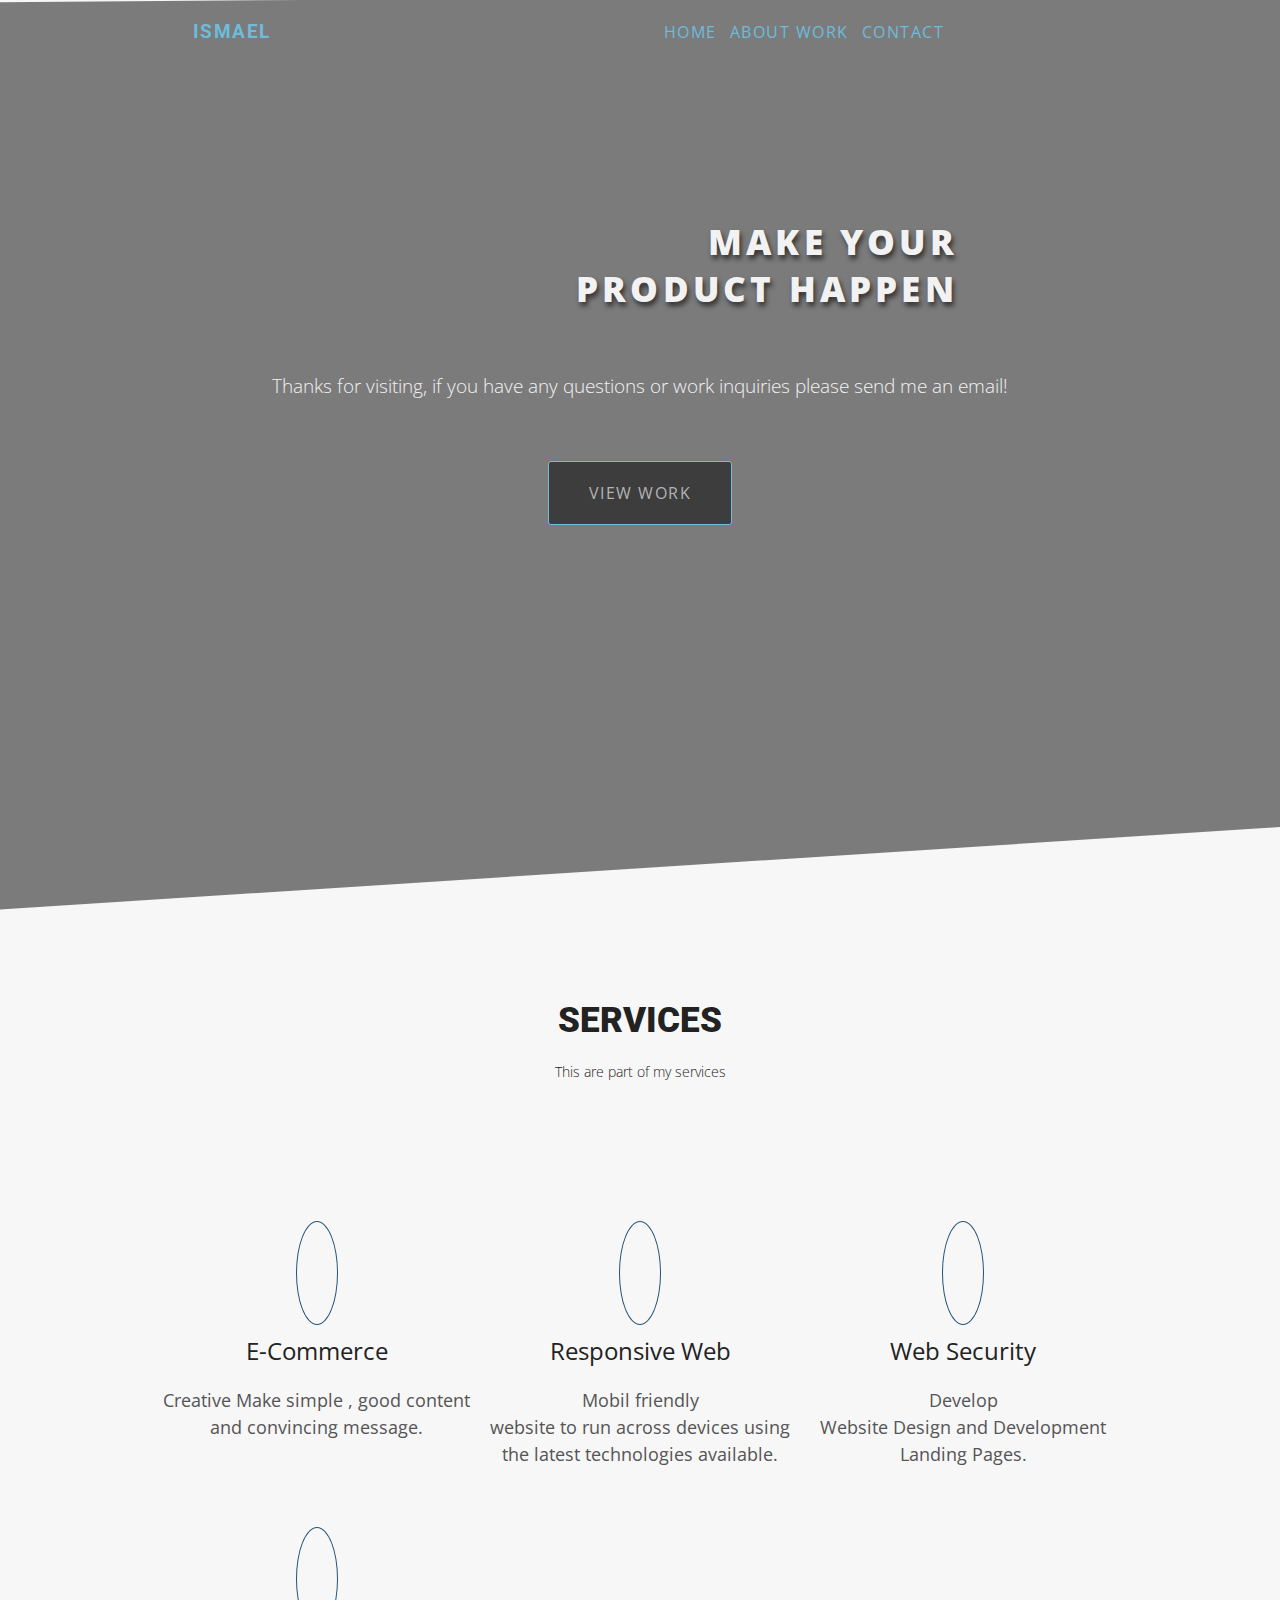
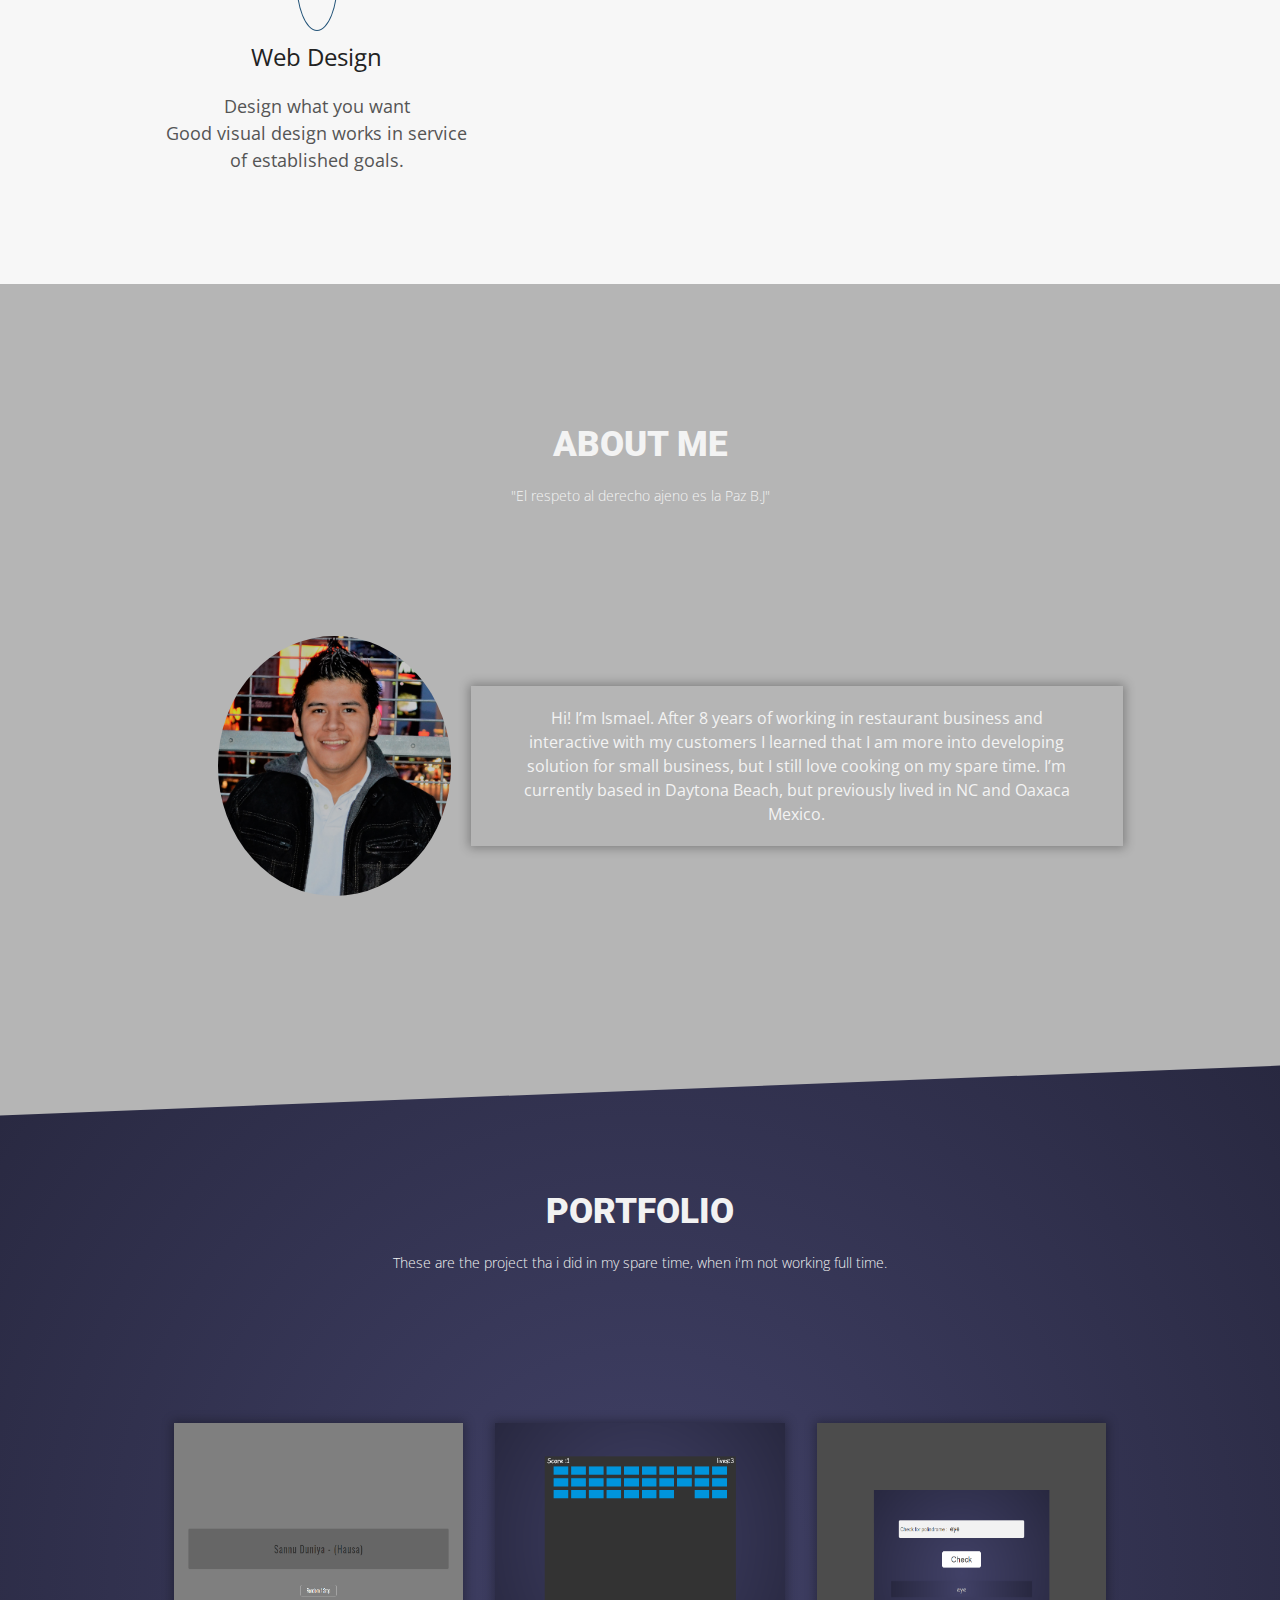
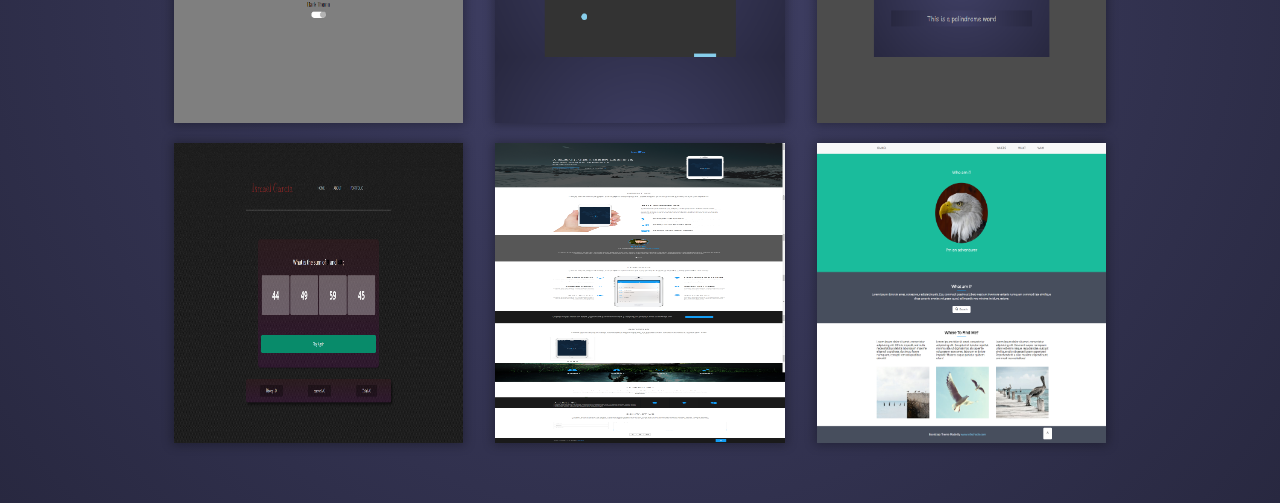
<file: git-hub-portfolioweb/index.html>
<!DOCTYPE html>
<html>

<head>
	<title>GC Portfolio</title>
	<!-- meta view port  -->
	<meta name="viewport" content="width=device-width, initial-scale=1">
	<!-- Google fonts -->
	<link rel="stylesheet" href="https://file.myfontastic.com/7XTy8StSvnYR6PcTZq3L6R/icons.css" rel="stylesheet">
	<link href="https://fonts.googleapis.com/css?family=Open+Sans|Roboto" rel="stylesheet">
	<!-- Fantastic icons -->
		<link rel="stylesheet" href="https://file.myfontastic.com/7XTy8StSvnYR6PcTZq3L6R/icons.css">
	<!--<link href="https://file.myfontastic.com/NaUiw9JE5HrsfYHfBLMUrV/icons.css" rel="stylesheet">-->
	<!-- main css file  -->
	<link rel="stylesheet" type="text/css" href="leamsigc.github.io/css/main.css" />
</head>

<body>
	<div class="wrapper">
		<!-- nav star here -->
		<div class="nav-wrapper">
			<nav class="nav">
				<div class="logo">
					<span class="name">Ismael</span>
					<!-- toggle menu mobil  -->
					<a href="#" id="toggle_js" class="toggle"><i class="icon-chevron-circle-down"></i>MENU</a>
					<!-- end toggle menu -->
				</div>
				<ul class="nav_ul" id="menu_ul">
					<li> <a href="home" class="nav__link">Home</a>
					</li>
					<li> <a href="about" class="nav__link">About</a>
					</li>
					<li> <a href="work" class="nav__link">Work</a>
					</li>
					<li> <a href="contact" class="nav__link">Contact</a>
					</li>
					<!-- social icons -->
					<li class="social"><a href="#"><i class="icon-twitter"></i></a>
					</li>
					<li class="social"><a href="#"><i class="icon-facebook"></i></a>
					</li>
					<li class="social"><a href="#"><i class="icon-github-square"></i></a>
					</li>
					<li class="social"><a href="#"><i class="icon-twitch"></i></a>
					</li>
				</ul>
			</nav>
		</div>
		<!-- Header  star here-->
		<header id="home">
			<section class="hero">
				<h1 class="main_title">MAKE YOUR <br /> PRODUCT HAPPEN</h1>
				<p>Thanks for visiting, if you have any questions or work inquiries please send me an email! </p>
				<a href="#portfolio" class="main_btn">VIEW WORK</a>
			</section>

		</header>
		<!-- About section star here -->
		<section class="service">
			<div class="sub_title">
				<h2>Services</h2>
				<p>This are part of my services </p>
			</div>
			<div class="service_item">
				<div class="item_service">
					<span class="icon-ios-cart-outline"></span>
					<h4>E-Commerce</h4>
					<p>Creative
Make simple , good content and convincing message.
					</p>
				</div>
					<div class="item_service">
					<span class="icon-iphone-streamline"></span>
					<h4>Responsive Web</h4>
					<p>Mobil friendly <br>
website to run across devices using the latest technologies available.
					</p>
				</div>
					<div class="item_service">
					<span class="icon-lock-locker-streamline"></span>
					<h4>Web Security</h4>
					<p>Develop <br>
Website Design and Development Landing Pages.
					</p>
				</div>
				<div class="item_service">
					<span class="icon-pen-streamline-3"></span>
					<h4>Web Design</h4>
					<p>Design what you want <br>
Good visual design works in service of established goals.
					</p>
				</div>
			</div>
		</section>
		<section id="about">
		    <div class="sub_title">
				<h2>About Me</h2>
				<p>"El respeto al derecho ajeno es la Paz B.J"</p>
			</div>
			<div class="about">
				<!-- img profile  -->
				<img src="leamsigc.github.io/img/foto-perfil.JPG" class="img_perfil" />
				<div class="text">
					<p>
						Hi! I’m Ismael. After 8 years of working in restaurant business and interactive with my customers I learned that I am more
						into developing solution for small business, but I still love cooking on my spare time. I’m currently based in Daytona
						Beach, but previously lived in NC and Oaxaca Mexico.
					</p>
				</div>

			</div>
		</section>
		<!-- About section end here  -->
		<!-- Portfolio section star here  -->
		<section id="portfolio">
		    <div class="sub_title">
				<h2>Portfolio </h2>
				<p>These are the project tha i did in my spare time, when i'm not working full time.</p>
			</div>
			<div class="portfolio">
				<!-- show case item 1  -->
				<div class="portfolio_item text">
					<figure>
						<img src="leamsigc.github.io/img/100Hello.png" />
					</figure>
				</div>
				<!-- show case item 1 end  -->
				<!-- show case item 2  -->
				<div class="portfolio_item text">
					<figure>
						<img src="leamsigc.github.io/img/CanvasGame.png" />
					</figure>
				</div>
				<!-- show case item 2 end  -->
				<!-- show case item 3  -->
				<div class="portfolio_item text">
					<figure>
						<img src="leamsigc.github.io/img/Palindrome.png" />
					</figure>
				</div>
				<!-- show case item 3 end  -->
				<!-- show case item 4 -->
				<div class="portfolio_item text">
					<figure>
						<img src="leamsigc.github.io/img/SumGame.png" />
					</figure>
				</div>
				<!-- show case item 4 end  -->
				<!-- show case item 5 -->
				<div class="portfolio_item text">
					<figure>
						<img src="leamsigc.github.io/img/loso.png" />
					</figure>
					</div>
				<!-- show case item 5 end  -->
				<!-- show case item 5 -->
				<div class="portfolio_item text">
					<figure>
						<img src="leamsigc.github.io/img/Day-%20two.png" />
					</figure>
					</div>
				<!-- show case item 5 end  -->
			</div>
		</section>
		<!-- Portfolio end here  -->
	</div>
	<!-- main javascript file  -->
	<script src="leamsigc.github.io/js/main.js" charset="utf-8"></script>
</body>

</html>
</file>
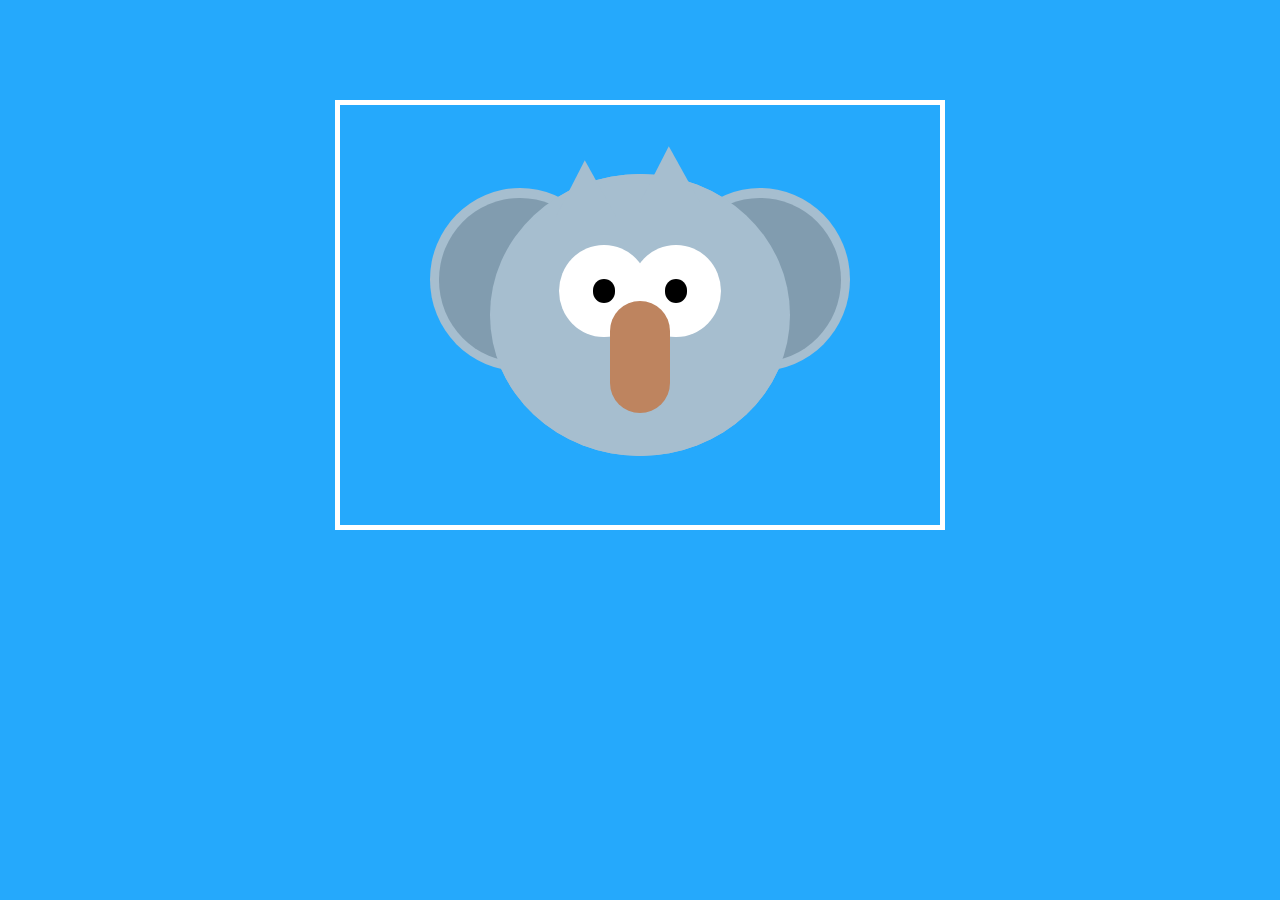
<file: css-img/img-css-1/index.html>
<!DOCTYPE html>
<html lang="en">
<head>
    <meta charset="UTF-8">
    <meta name="viewport" content="width=device-width, user-scalable=no, initial-scale=1.0, maximum-scale=1.0, minimum-scale=1.0">
    <link rel="stylesheet" href="css/style.css">
    <title>Img_css_1</title>
</head>
<body>
    <div class="box">
<!--       circular head -->
       <div class="head">
<!--       head copy-->
           <div class="head-copy"></div>
<!--          left ear-->
           <div class="ear left">
               <div class="ear-in"></div>
           </div>
<!--           right ear-->
           <div class="ear right">
               <div class="ear-in"></div>
           </div>
<!--           eye-->
      <div class="eye eye-left">
          <div class="eye-in"></div>
      </div>
      <div class="eye eye-right">
          <div class="eye-in"></div>
      </div>
       <div class="nose"></div>
       <div class="hear hear-left"></div>
       <div class="hear hear-right"></div>
       </div>

    </div>
</body>
</html>
</file>
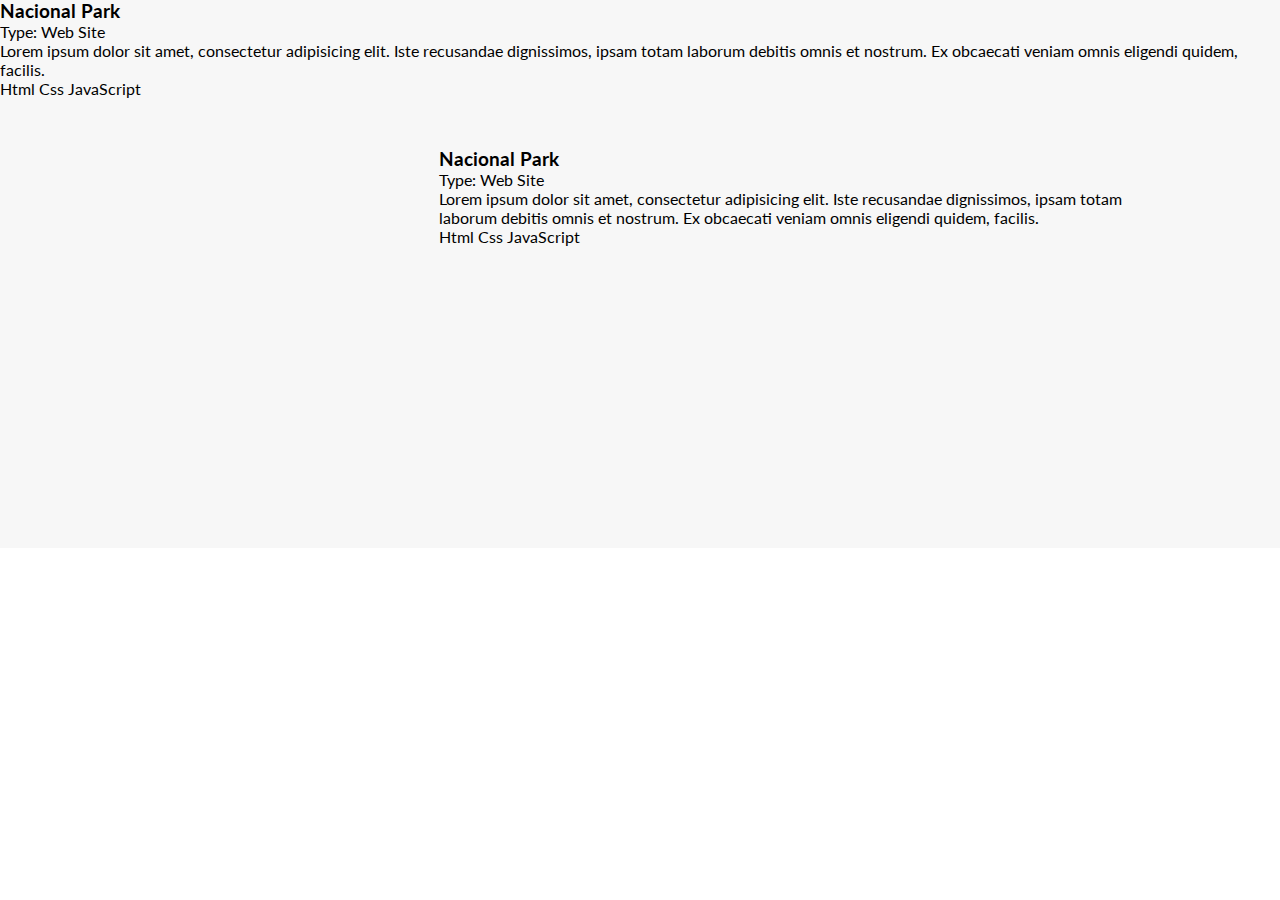
<file: css-img/portfolio-part/index.html>
<!DOCTYPE html>
<html lang="en">
<head>
    <meta charset="UTF-8">
    <title>Show case part </title>
    <link rel="stylesheet" href="main.css">
    <meta name="viewport" content="width=device-width, user-scalable=no, initial-scale=1.0, maximum-scale=1.0, minimum-scale=1.0">
    <link href="https://fonts.googleapis.com/css?family=Lato:300,400,900" rel="stylesheet">
</head>
<body>
    <section id="portfolio">
        <div class="portfolio">
            <div class="show_item">
                <h3>Nacional Park</h3>
                <p> Type: Web Site</p>
                <div class="description">
                    <p>Lorem ipsum dolor sit amet, consectetur adipisicing elit. Iste recusandae dignissimos, ipsam totam laborum debitis omnis et nostrum. Ex obcaecati veniam omnis eligendi quidem, facilis.</p>
                </div>
                <div class="tech">
                    <span>Html</span>
                    <span>Css</span>
                    <span>JavaScript</span>
                </div>
            </div>
        </div>
        <div class="container">
            <div class="item">
                <div class="img">
                    
                </div>
                <div class="description">
                     <h3>Nacional Park</h3>
                <p> Type: Web Site</p>
                <div class="description">
                    <p>Lorem ipsum dolor sit amet, consectetur adipisicing elit. Iste recusandae dignissimos, ipsam totam laborum debitis omnis et nostrum. Ex obcaecati veniam omnis eligendi quidem, facilis.</p>
                </div>
                <div class="tech">
                    <span>Html</span>
                    <span>Css</span>
                    <span>JavaScript</span>
                </div>
                </div>
            </div>
        </div>
    </section>
</body>
</html>
</file>
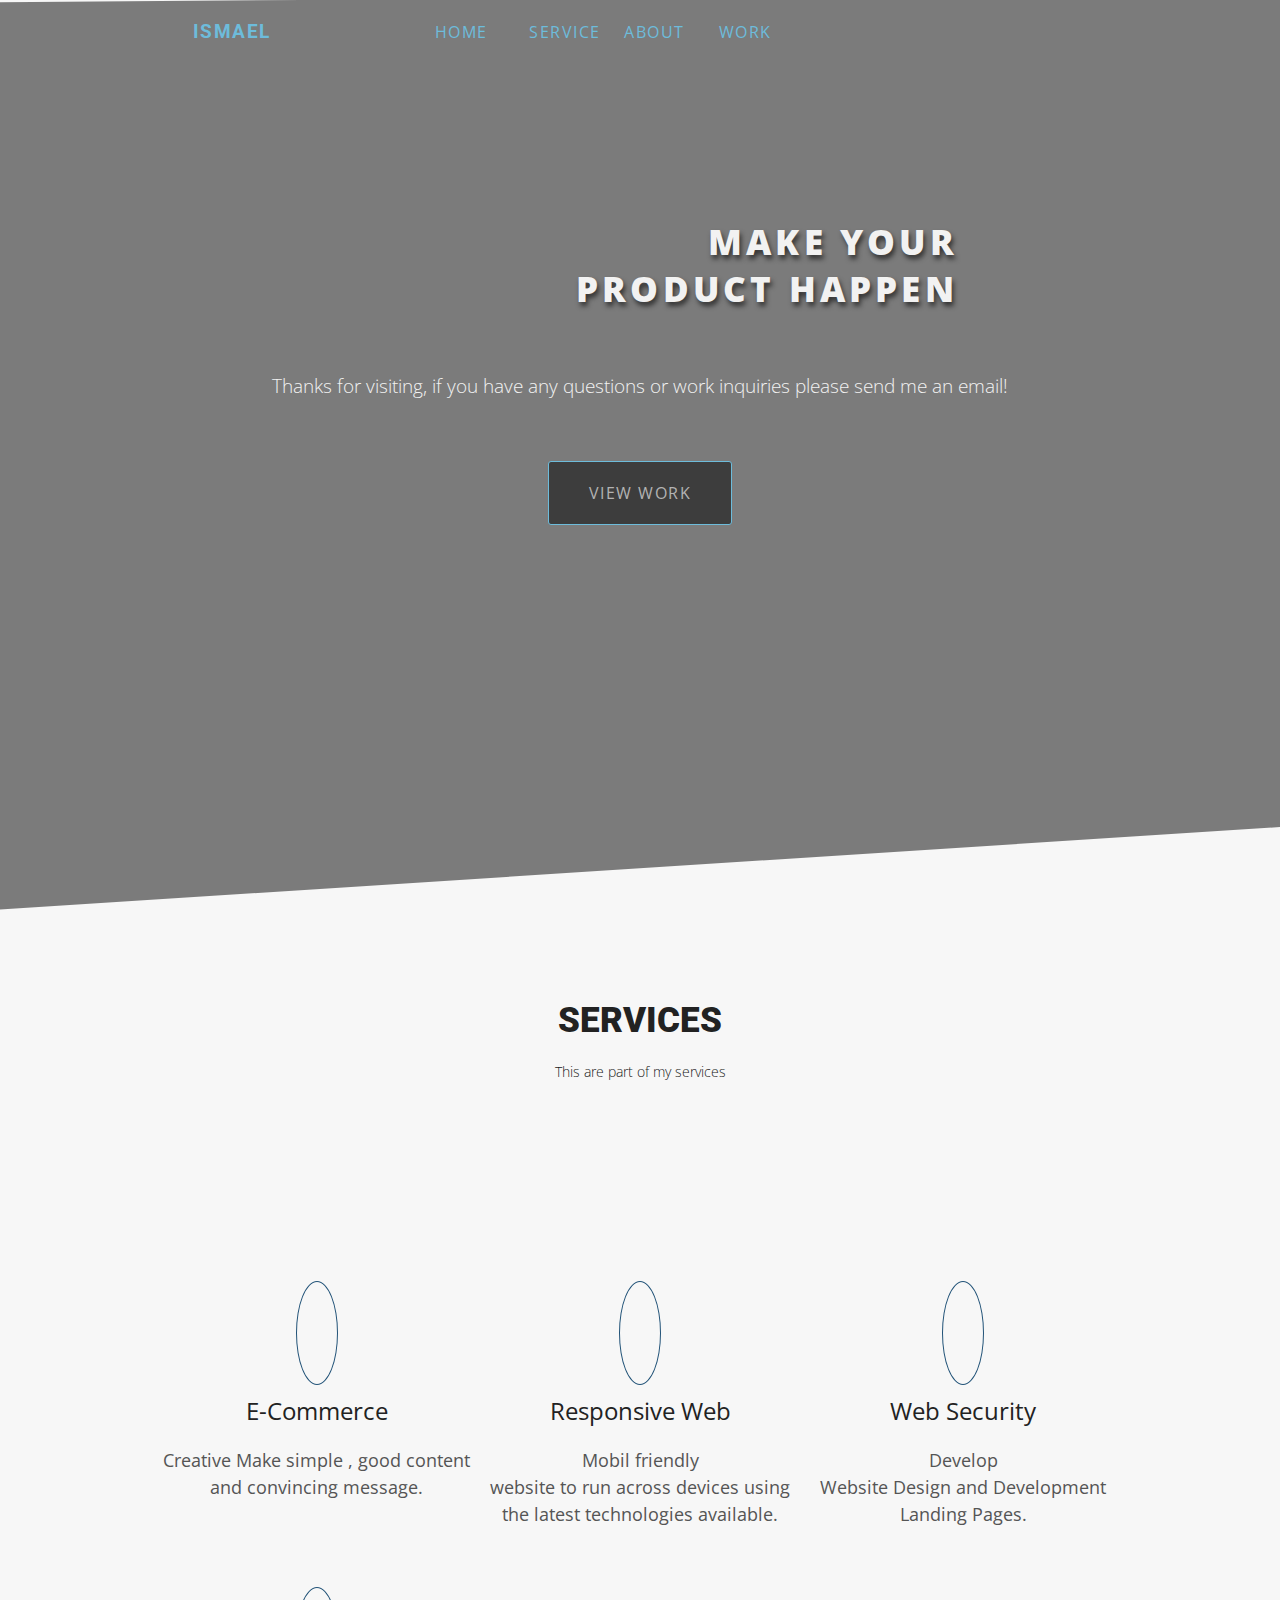
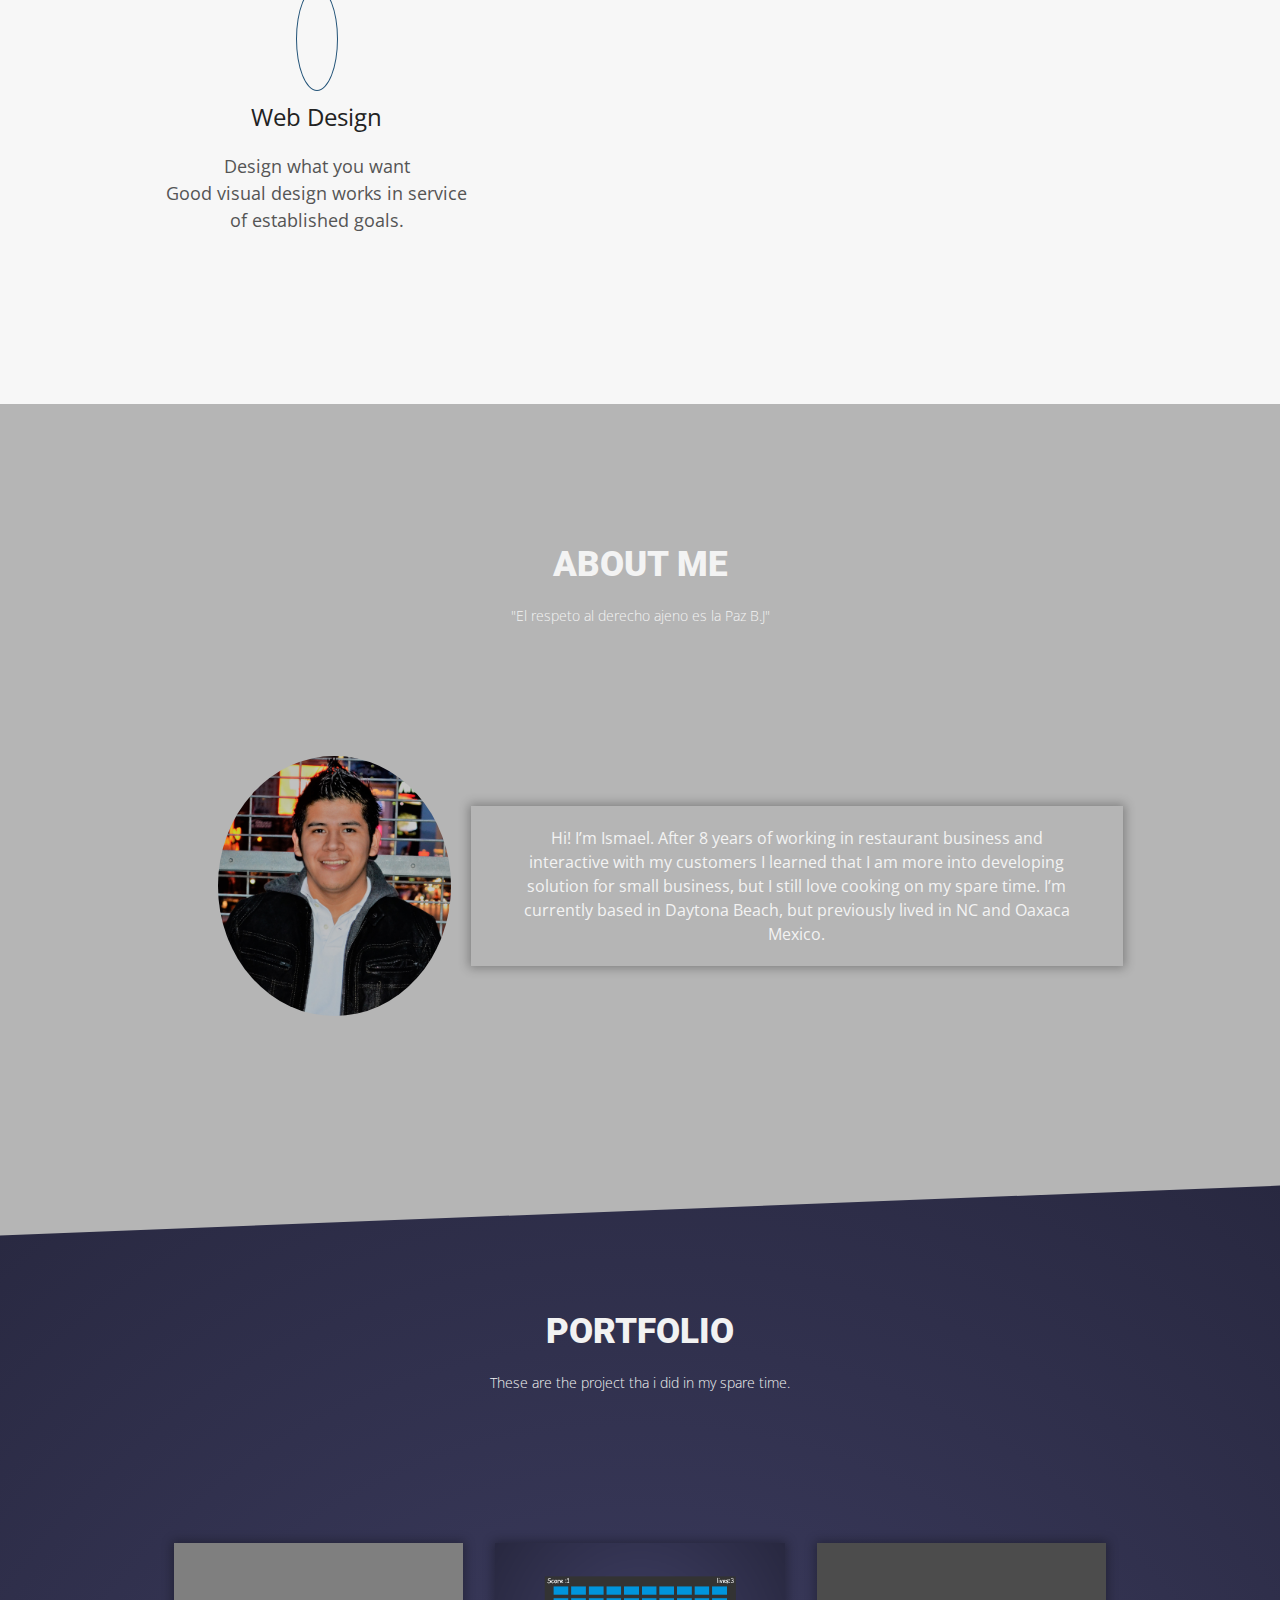
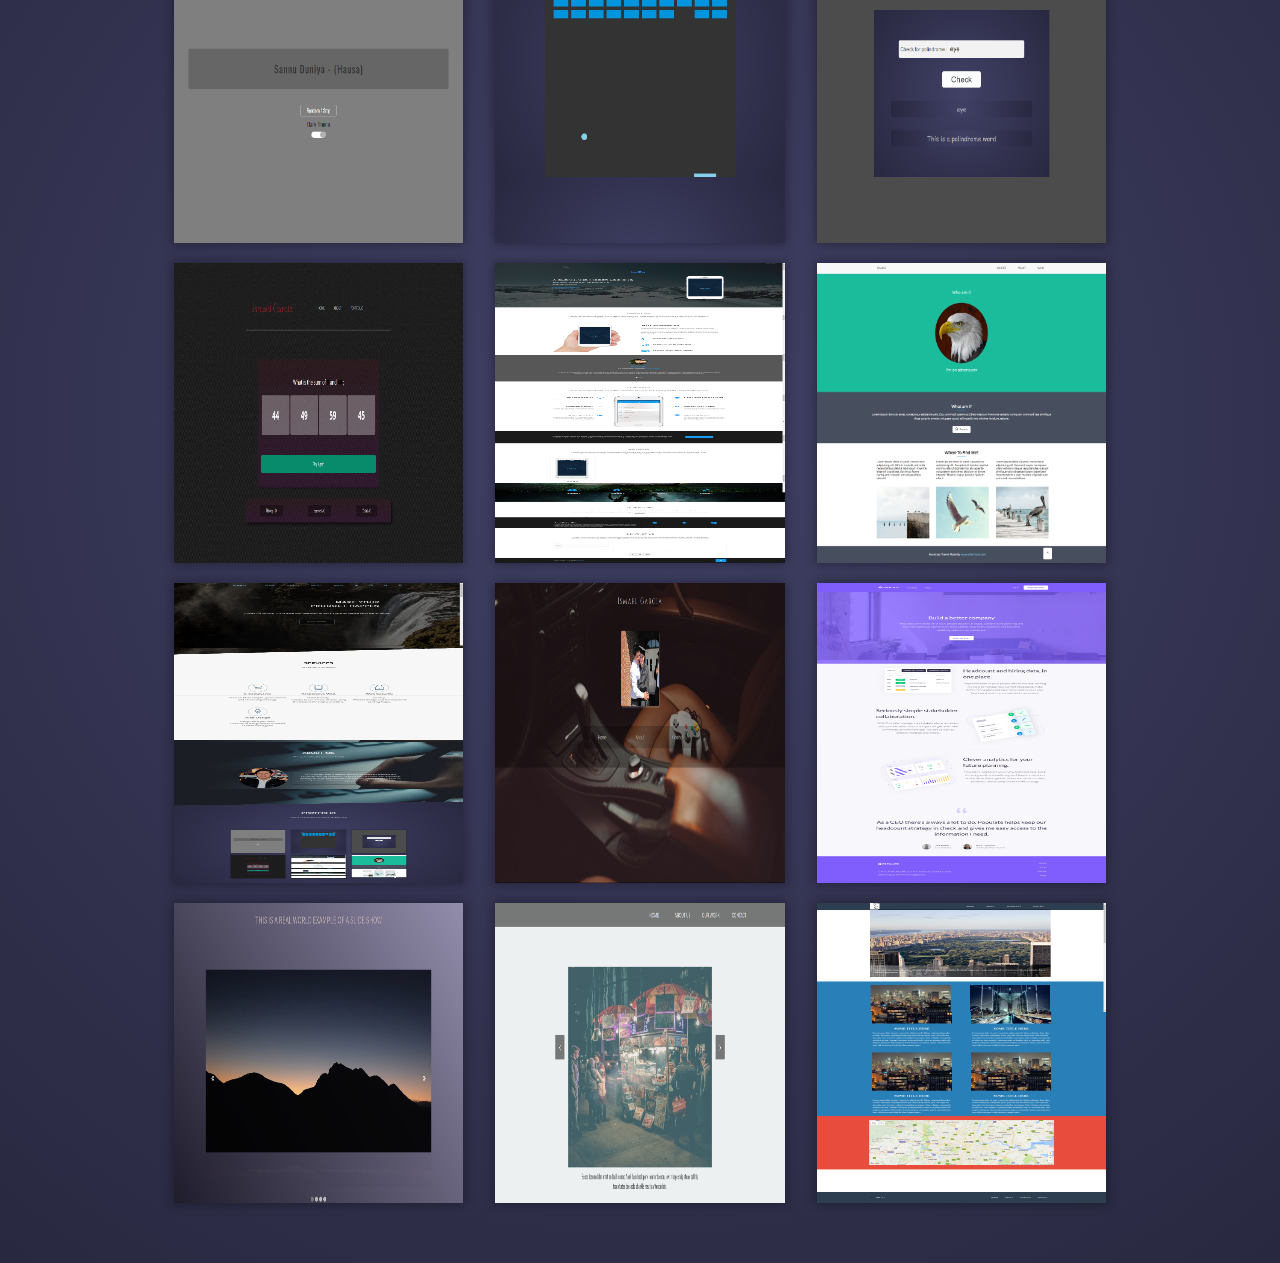
<file: git-hub-portfolioweb/leamsigc.github.io/index.html>
<!DOCTYPE html>
<html>

<head>
	<meta http-equiv="Content-Type" content="text/html; charset=utf-8" />
	<title>GC Portfolio</title>
	<!-- meta view port  -->
	<meta name="viewport" content="width=device-width, initial-scale=1">
	<!-- Google fonts -->
	<link rel="stylesheet" href="https://file.myfontastic.com/7XTy8StSvnYR6PcTZq3L6R/icons.css" rel="stylesheet">
	<link href="https://fonts.googleapis.com/css?family=Open+Sans|Roboto" rel="stylesheet">
	<!-- Fantastic icons -->
	<link rel="stylesheet" href="https://file.myfontastic.com/7XTy8StSvnYR6PcTZq3L6R/icons.css">
	<!--<link href="https://file.myfontastic.com/NaUiw9JE5HrsfYHfBLMUrV/icons.css" rel="stylesheet">-->
	<!-- main css file  -->
	<link rel="stylesheet" type="text/css" href="css/main.css" />
	<!--favicon-->
	<link rel="apple-touch-icon" sizes="180x180" href="favicon/apple-touch-icon.png">
	<link rel="icon" type="image/png" sizes="32x32" href="favicon/favicon-32x32.png">
	<link rel="icon" type="image/png" sizes="16x16" href="favicon/favicon-16x16.png">
	<link rel="manifest" href="favicon/manifest.json">
	<link rel="mask-icon" href="favicon/safari-pinned-tab.svg" color="#5bbad5">
	<meta name="theme-color" content="#ffffff">
	<!-- Basic SEO-->
	<meta name="description" content="Ismael Garcia , Portfolio web , Here are some of my personal projects.éste es mi página personal , en dónde están todo mis proyectós persónales."
	/>
	<meta name="keyword" content="ismael,garcia, san juan quiahije ,juquila ,web developer ,chatino,quiahije,ismael canseco ,oaxaca quiahije,indijena">
	<meta name="twitter:card" content="summary" />
	<meta name="twitter:site" content="@leamsigccdh" />
	<meta name="twitter:title" content="Ismael || Portfolio web " />
	<meta name="twitter:description" content="Ismael Garcia , Portfolio web , Here are some of my personal projects.Esta es mi pagina personal , en donde estan todos mis projectos personales."
	/>
	<meta name="twitter:creator" content="@leamsigccdh" />
	<meta name="twitter:image" content="https://scontent.ftpa1-2.fna.fbcdn.net/v/t1.0-9/13226687_10153506169836109_8688577730471658699_n.jpg?oh=0a3343698b6e71744e5494873d92ce3e&oe=5A02A801"
	/>
	<meta property="og:title" content="Ismael||Portfolio Web" />
	<meta property="og:type" content="article" />
	<meta property="og:url" content="https://leamsigc.github.io/" />
	<meta property="og:image" content="https://scontent.ftpa1-2.fna.fbcdn.net/v/t1.0-9/13226687_10153506169836109_8688577730471658699_n.jpg?oh=0a3343698b6e71744e5494873d92ce3e&oe=5A02A801"
	/>
	<meta property="og:description" content="Ismael Garcia , Portfolio web , Here are some of my personal projects.Esta es mi pagina personal , en donde estan todos mis proyectos personales."
	/>
	<meta property="og:site_name" content="Ismael || Portfolio Web" />
</head>

<body>
	<div class="wrapper">
		<!-- nav star here -->
		<div class="nav-wrapper">
			<nav class="nav">
				<div class="logo">
					<span class="name">Ismael</span>
					<!-- toggle menu mobil  -->
					<a href="#" id="toggle_js" class="toggle"><i class="icon-chevron-circle-down"></i>MENU</a>
					<!-- end toggle menu -->
				</div>
				<ul class="nav_ul" id="menu_ul">
					<li> <a href="#home" class="nav__link">Home</a>
					</li>
					<li> <a href="#service" class="nav__link">service</a>
					</li>
					<li> <a href="#about" class="nav__link">about</a>
					</li>
					<li> <a href="#portfolio" class="nav__link">work</a>
					</li>
					<!-- social icons -->
					<li class="social"><a class="nav__link" href="https://twitter.com/leamsigccdh" target="_blank"><i class="icon-twitter"></i></a>
					</li>
					<li class="social"><a class="nav__link" href="https://www.facebook.com/ismael.g.canseco" target="_blank"><i class="icon-facebook"></i></a>
					</li>
					<li class="social"><a class="nav__link" href="https://github.com/leamsigc" target="_blank"><i class="icon-github-square"></i></a>
					</li>
					<li class="social"><a class="nav__link" href="#" target="_blank"><i class="icon-twitch"></i></a>
					</li>
				</ul>
			</nav>
		</div>
		<!-- Header  star here-->
		<header id="home">
			<section class="hero">
				<h1 class="main_title">MAKE YOUR<br /> PRODUCT HAPPEN</h1>
				<p>Thanks for visiting, if you have any questions or work inquiries please send me an email! </p>
				<a href="#portfolio" class="main_btn">VIEW WORK</a>
			</section>

		</header>
		<!-- About section star here -->
		<div id="service">
			<section class="service">
				<div class="sub_title">
					<h2>Services</h2>
					<p>This are part of my services </p>
				</div>
				<div class="service_item">
					<div class="service_item">
						<div class="item_service">
							<span class="icon-ios-cart-outline"></span>
							<h4>E-Commerce</h4>
							<p>Creative Make simple , good content and convincing message.
							</p>
						</div>
						<div class="item_service">
							<span class="icon-iphone-streamline"></span>
							<h4>Responsive Web</h4>
							<p>Mobil friendly <br> website to run across devices using the latest technologies available.
							</p>
						</div>
						<div class="item_service">
							<span class="icon-lock-locker-streamline"></span>
							<h4>Web Security</h4>
							<p>Develop <br> Website Design and Development Landing Pages.
							</p>
						</div>
						<div class="item_service">
							<span class="icon-pen-streamline-3"></span>
							<h4>Web Design</h4>
							<p>Design what you want <br> Good visual design works in service of established goals.
							</p>
						</div>
					</div>
				</div>
			</section>
		</div>
		<section id="about">
				<div class="sub_title">
					<h2>About Me</h2>
					<p>"El respeto al derecho ajeno es la Paz B.J"</p>
				</div>
				<div class="about">
					<!-- img profile  -->
					<img src="img/foto-perfil.JPG" class="img_perfil" />
					<div class="text">
						<p>
							Hi! I’m Ismael. After 8 years of working in restaurant business and interactive with my customers I learned that I am more
							into developing solution for small business, but I still love cooking on my spare time. I’m currently based in Daytona
							Beach, but previously lived in NC and Oaxaca Mexico.
						</p>
					</div>

				</div>
		</section>
			<!-- About section end here  -->
			<!-- Portfolio section star here  -->
		<section id="portfolio">
				<div class="sub_title">
					<h2>Portfolio </h2>
					<p>These are the project tha i did in my spare time.</p>
				</div>
				<div class="portfolio">
					<!-- show case item 1  -->
					<div class="portfolio_item text">
						<figure>
						    <a href="">
						        <img src="img/100Hello.png" />
						    </a>
						</figure>
					</div>
					<!-- show case item 1 end  -->
					<!-- show case item 2  -->
					<div class="portfolio_item text">
						<figure>
				        <a href="https://codepen.io/Leamsigc/pen/MoVOva" target="_blank">
						    <img src="img/CanvasGame.png" />
						</a>
						</figure>
					</div>
					<!-- show case item 2 end  -->
					<!-- show case item 3  -->
					<div class="portfolio_item text">
						<figure>
							<a href="https://codepen.io/Leamsigc/pen/WOXqMo" target="_blank">
								<img src="img/Palindrome.png" />
							</a>
						</figure>
					</div>
					<!-- show case item 3 end  -->
					<!-- show case item 4 -->
					<div class="portfolio_item text">
						<figure>
							<a href="https://codepen.io/Leamsigc/pen/mwwKRZ" target="_blank">
								<img src="img/SumGame.png" />
							</a>
						</figure>
					</div>
					<!-- show case item 4 end  -->
					<!-- show case item 5 -->
					<div class="portfolio_item text">
						<figure>
							<a href="">
								<img src="img/loso.png" />
							</a>
						</figure>
					</div>
					<!-- show case item 5 end  -->
					<!-- show case item 5 -->
					<div class="portfolio_item text">
						<figure>
							<a href="https://codepen.io/Leamsigc/pen/yMqqxN" target="_blank">
								<img src="img/Day-%20two.png" />
							</a>
						</figure>
					</div>
					<!-- show case item 5 end  -->
					<!-- show case item 6 -->
					<div class="portfolio_item text">
						<figure>
							<a href="https://leamsigc.github.io/" target="_blank">
								<img src="img/portfolio.png" />
							</a>
						</figure>
					</div>
					<!-- show case item  end  -->
					<!-- show case item 6 -->
					<div class="portfolio_item text">
						<figure>
							<a href="https://codepen.io/Leamsigc/pen/NgdvGx" target="_blank">
								<img src="img/modal.png" />
							</a>
						</figure>
					</div>
					<!-- show case item  end  -->
					<!-- show case item 6 -->
					<div class="portfolio_item text">
						<figure>
							<a href="https://github.com/leamsigc/js_tutorial/tree/master/populate" target="_blank">
								<img src="img/populate.png" />
							</a>
						</figure>
					</div>
					<!-- show case item  end  -->
					<!-- show case item 6 -->
					<div class="portfolio_item text">
						<figure>
							<a href="https://codepen.io/Leamsigc/pen/yXaKvM" target="_blank">
								<img src="img/slider-auto.png" />
							</a>
						</figure>
					</div>
					<!-- show case item  end  -->
					<!-- show case item 6 -->
					<div class="portfolio_item text">
						<figure>
							<a href="https://codepen.io/Leamsigc/pen/vmxbKz" target="_blank">
								<img src="img/slider.png" />
							</a>
						</figure>
					</div>
					<!-- show case item  end  -->
					<!-- show case item 6 -->
					<div class="portfolio_item text">
						<figure>
							<a href="https://codepen.io/Leamsigc/pen/yMqqxN" target="_blank">
								<img src="img/Day-%20one.png" />
							</a>
						</figure>
					</div>
					<!-- show case item  end  -->
				</div>
		</section>
			<!-- Portfolio end here  -->
	</div>
	<!-- main javascript file  -->
	<script src="js/main.js" charset="utf-8"></script>
</body>

</html>
</file>
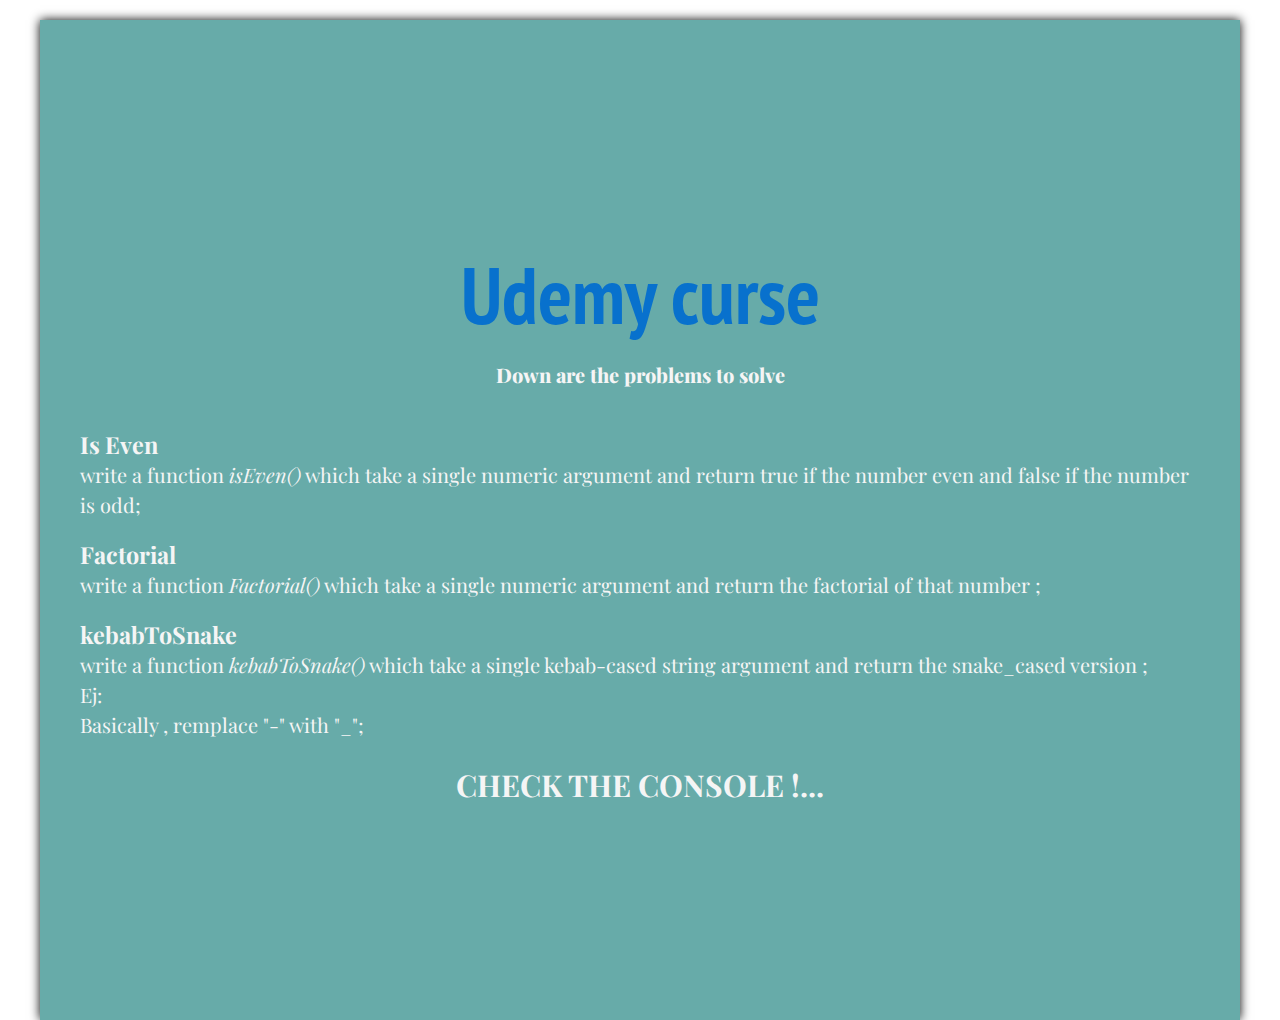
<file: Udemy/colt-steel -Udemy/Function-section/index.html>
<!DOCTYPE html>
<html lang="en">
<head>
    <meta charset="UTF-8">
    <title>Function-solution Udemy</title>
    <link rel="stylesheet" href="main.css">
    <meta name="viewport" content="width=device-width, user-scalable=no, initial-scale=1.0, maximum-scale=1.0, minimum-scale=1.0">
</head>
<body>
   <div class="main-content">
     <h1 class="main-title">Udemy curse</h1>
     <p class="main-ttle-p">Down are the problems to solve</p>
      <ul>
          <li>
              <h3>Is Even</h3>
              <p>write a function <em>isEven()</em> which take a single numeric argument and return true if the number even and false if the number is odd;</p>
          </li>
          <li>
              <h3>Factorial</h3>
              <p>write a function <em>Factorial()</em> which take a single numeric argument and return the factorial of that number ;</p>
          </li>
           <li>
              <h3>kebabToSnake</h3>
              <p>write a function <em>kebabToSnake()</em> which take a single kebab-cased string argument and return the snake_cased version ;</p>
              <p>Ej: <br> 
                  Basically , remplace "-" with "_";
              </p>
          </li>
      </ul>
      <h2>CHECK THE CONSOLE !...</h2>
   </div>
    <script src="main.js"></script>
</body>
</html>
</file>
<file: git-hub-portfolioweb/leamsigc.github.io/css/main.css>
:root {
  --main-color: #6DBCDB;
}

* {
  -webkit-box-sizing: border-box;
  box-sizing: border-box;
  padding: 0;
  margin: 0;
  /*font-family: 'Roboto', sans-serif;*/
  font-family: 'Open Sans', sans-serif;
  -webkit-transition: all 0.5s ease-in-out;
  transition: all 0.5s ease-in-out;
}


/* ========== html body reset========= */

html,
body {
  padding: 0;
  margin: 0;
  /*//background:linear-gradient(160deg,skyblue , silver);*/
}

body {
  background: #f7f7f7;
}


/* ========= Regular css a ========= */

a {
  text-decoration: none;
  color: var(--main-color);
  display: inline-block;
  width: 100%;
  text-align: center;
  letter-spacing: 1.5px;
  ;
  -webkit-transition: all 0.3s ease-in-out;
  ;
  transition: all 0.3s ease-in-out;
}

.nav__link {
  padding: 20px 30px;
  display: inline-block;
  background: rgba(0, 0, 0, 0.5);
}

ul {
  list-style: none;
}

p {
  /*//  font-family: 'Roboto', sans-serif;*/
  line-height: 150%;
  letter-spacing: 150%;
}


/* ==========nav css============  */

nav .nav_ul {
  display: none;
  -ms-flex-wrap: wrap;
  flex-wrap: wrap;
  -webkit-transition: all 0.5s ease-in-out;
  transition: all 0.5s ease-in-out;
  z-index: 100;
}

.nav_ul li {
  text-transform: uppercase;
  -webkit-box-flex: 1;
  -ms-flex: 1 1 50%;
  flex: 1 1 50%;
  z-index: 100;
}

.nav_ul .social {
  -ms-flex-preferred-size: 25%;
  flex-basis: 25%;
}

.nav_ul li:hover {
  background: rgba(109, 188, 219, 0.5);
}

.nav .open {
  display: -webkit-box;
  display: -ms-flexbox;
  display: flex;
  -webkit-animation: open 0.4s ease-in-out;
  animation: open 0.4s ease-in-out;
}

@-webkit-keyframes open {
  0% {
    -webkit-transform: scale(0);
    transform: scale(0);
  }
  80% {
    -webkit-transform: scale(1.5);
    transform: scale(1.5);
  }
  100% {
    -webkit-transform: scale(1);
    transform: scale(1);
  }
}

@keyframes open {
  0% {
    -webkit-transform: scale(0);
    transform: scale(0);
  }
  80% {
    -webkit-transform: scale(1.5);
    transform: scale(1.5);
  }
  100% {
    -webkit-transform: scale(1);
    transform: scale(1);
  }
}


/* logo */

.logo {
  display: -webkit-box;
  display: -ms-flexbox;
  display: flex;
  -webkit-box-pack: justify;
  -ms-flex-pack: justify;
  justify-content: space-between;
  -webkit-box-align: center;
  -ms-flex-align: center;
  align-items: center;
  background: rgba(0, 0, 0, 0.5);
  z-index: 100;
  /*//  background: #D7DADB;*/
  padding: 10px;
}

.toggle {
  padding: 10px 25px;
  -ms-flex-preferred-size: 25%;
  flex-basis: 25%;
  background: none;
  color: #6DBCDB;
  z-index: 100;
}

.toggle i {
  margin-right: 5px;
}

.name {
  letter-spacing: 1.5px;
  font-size: 19px;
  text-transform: uppercase;
  font-family: 'Roboto', sans-serif;
  font-weight: bold;
  padding: 10px 25px;
  color: #6DBCDB;
  z-index: 100;
  cursor: pointer;
}


/* ********** Home section css ********* */

header {
  margin: -80px auto 0;
  background-image: url("https://source.unsplash.com/8AceP6OOF3o/1000x800");
  background-position: center center;
  background-repeat: no-repeat;
  background-attachment: fixed;
  background-size: cover;
  color: #f2f2f2;
  -webkit-clip-path: polygon(0 1%, 100% 0%, 100% 91%, 0 100%);
  clip-path: polygon(0 1%, 100% 0%, 100% 91%, 0 100%);
  z-index: -1;
  /*background-blend-mode: multiply;*/
}

.hero {
  background: rgba(0, 0, 0, 0.5);
  display: -webkit-box;
  display: -ms-flexbox;
  display: flex;
  -webkit-box-pack: center;
  -ms-flex-pack: center;
  justify-content: center;
  -webkit-box-orient: vertical;
  -webkit-box-direction: normal;
  -ms-flex-direction: column;
  flex-direction: column;
  -webkit-box-align: center;
  -ms-flex-align: center;
  align-items: center;
  padding: 85px 5px;
  text-align: center;
}

.main_title {
  padding: 20px 10px;
  letter-spacing: 4.2px;
  margin-left: 20%;
  font-weight: 900;
  text-shadow: 2px 4px 5px #333;
  margin-top: 100px;
  text-align: right;
}

.hero p {
  width: 80%;
  margin: 20px auto;
  font-size: 16px;
}


/* ========Main btn====== */

.main_btn {
  margin: 40px auto;
  background: inherit;
  width: auto;
  color: #b3b3b3;
  padding: 5px 15px;
  border: 1px solid #6DBCDB;
  border-radius: 3px;
  -webkit-transition: all 0.5s ease-in-out;
  transition: all 0.5s ease-in-out;
}

.main_btn:hover {
  background: #b3b3b3;
  color: #282840;
}


/* *******About img ********* */

.about {
  text-align: center;
}

.img_perfil {
  width: 100px;
  height: 100px;
  margin-top: 50px;
  border-radius: 50%;
}


/*  ===== text About me ======= */

.text {
  width: 90%;
  margin: 40px auto;
  padding: 10px 5px;
  /*//text-align: right;*/
  font-family: 'Roboto', sans-serif;
  font-size: 14px;
  line-height: 140%;
  -webkit-box-shadow: 0 0 10px 2px rgba(0, 0, 0, 0.3);
  box-shadow: 0 0 10px 2px rgba(0, 0, 0, 0.3);
}

#service {
  padding-bottom: 60px;
}

.service {
  max-width: 965px;
  margin: 0 auto;
  text-align: center;
  color: #222;
}

.sub_title {
  max-width: 965px;
  margin: 80px auto;
  text-align: center;
}

.sub_title h2 {
  text-transform: uppercase;
  font-size: 35px;
  font-weight: 900;
  padding: 10px 10px;
  font-family: 'Roboto', sans-serif;
}

.sub_title p {
  padding: 10px 20px;
  font-weight: 300;
  font-size: 14px;
}

.service_item {
  display: -webkit-box;
  display: -ms-flexbox;
  display: flex;
  -ms-flex-wrap: wrap;
  flex-wrap: wrap;
  -webkit-box-pack: justify;
  -ms-flex-pack: justify;
  justify-content: space-between;
  margin-top: 60px;
}

.service_item .item_service {
  width: 100%;
  padding: 10px 5px;
  text-align: center;
  margin-top: 20px;
}

.item_service h4 {
  font-weight: normal;
  font-size: 20px;
  padding: 20px 0;
}

.item_service span {
  font-size: 40px;
  color: #225378;
  border: 1px solid #225378;
  border-radius: 50%;
  padding: 10px 20px;
}

.item_service p {
  color: #555;
  font-size: 16px;
}


/* ========= Portfolio section=====••• */

#about {
  margin-top: 100px;
  color: #f3f3f3;
  padding-top: 50px;
  background: #b5b5b5;
  background-image: url(https://source.unsplash.com/P1qyEf1g0HU/1200x1200);
  padding-bottom: 100px;
  background-repeat: no-repeat;
  background-size: cover;
  background-attachment: fixed;
  clip-path: polygon(0 0, 100% 0%, 100% 94%, 0% 100%);
}

#portfolio {
  background: radial-gradient(circle, #414167, #282840);
  padding-top: 40px;
  margin-top: -55px;
  color: #f2f2f2;
}

.portfolio {
  padding: 50px 0;
  display: -webkit-box;
  display: -ms-flexbox;
  display: flex;
  -ms-flex-wrap: wrap;
  flex-wrap: wrap;
}

.portfolio_item {
  width: 100%;
  text-align: center;
}

.portfolio_item img {
  width: 95%;
  height: 300px;
  background: #fff;
}


/*Media */

@media (min-width:800px) {
  .nav-wrapper {
    /*background:#333;*/
    display: -webkit-box;
    display: -ms-flexbox;
    display: flex;
  }
  .logo {
    background: inherit;
  }
  .toggle {
    display: none;
  }
  .nav {
    max-width: 965px;
    margin-left: auto;
    margin-right: auto;
    display: -webkit-box;
    display: -ms-flexbox;
    display: flex;
    -webkit-box-align: center;
    -ms-flex-align: center;
    align-items: center;
    -webkit-box-flex: 1;
    -ms-flex: 1;
    flex: 1;
    -webkit-box-pack: justify;
    -ms-flex-pack: justify;
    justify-content: space-between;
  }
  nav .nav_ul {
    display: flex;
    display: -webkit-box;
    display: -ms-flexbox;
  }
  .nav_ul li {
    -ms-flex-preferred-size: 60px;
    flex-basis: 60px;
    -webkit-box-flex: 1;
    -ms-flex-positive: 1;
    flex-grow: 1;
  }
  .nav_ul .social {
    -ms-flex-preferred-size: 50px;
    flex-basis: 50px;
    background: inherit;
  }
  .nav__link {
    background: inherit;
  }
  .social a {
    background: inherit;
  }
  header {
    margin: 0;
    margin-top: -70px;
  }
  .main_title {
    font-size: 35px;
    padding: 40px;
  }
  .hero p {
    font-size: 19px;
    font-weight: 300;
  }
  .main_btn {
    padding: 20px 40px;
    margin-bottom: 300px;
  }
  .service_item .item_service {
    width: 33%;
    padding: 10px 5px;
    text-align: center;
    margin-top: 50px;
  }
  .item_service span {
    font-size: 60px;
  }
  .item_service h4 {
    font-size: 24px;
  }
  .item_service p {
    font-size: 18px;
  }
  .about {
    display: -webkit-box;
    display: -ms-flexbox;
    display: flex;
    max-width: 965px;
    margin: 100px auto;
    -ms-flex-pack: distribute;
    justify-content: space-around;
    -webkit-box-align: center;
    -ms-flex-align: center;
    align-items: center;
    background: inherit;
  }
  .img_perfil {
    width: 300px;
    height: 300px;
    padding: 20px;
    margin-left: 40px;
    margin-top: 0;
  }
  .text {
    padding: 20px 40px;
    font-size: 16px;
  }
  .portfolio {
    max-width: 965px;
    margin: 0 auto;
    background: none;
  }
  .portfolio_item {
    width: 30%;
    padding: 0;
    height: 300px;
  }
  .portfolio_item img {
    width: 100%;
  }
  #portfolio .text {
    margin: 10px auto;
  }
  .portfolio_item a {
    display: inline-block;
  }
}
</file>
<file: css-img/img-css-1/css/style.css>
* {
    margin: 0;
    padding: 0;
}

body {
    background: #25a9fc;
}

.box {
    /*    color definition*/
    background: #25a9fc;
    /*    size definition*/
    width: 600px;
    height: 420px;
    /*    box definition*/
    border: 5px solid #fff;
    margin: 100px auto;
    /*    position definition*/
    position: relative;
}

.head {
    background: #A6BECF;
    width: 50%;
    height: 67%;
    position: absolute;
    top: 0;
    left: 0;
    right: 0;
    bottom: 0;
    margin: auto;
    border-radius: 50%;
}

.head-copy {
    position: relative;
    width: 100%;
    height: 100%;
    background: #A6BECF;
    border-radius: 50%;
    z-index: 10;
}

.ear {
    width: 60%;
    height: 65%;
    position: absolute;
    top: 5%;
    border-radius: 50%;
    background: #A6BECF;
    z-index: 1;
}

.right {
    right: -20%;
}

.left {
    left: -20%;
    ;
}

.ear-in {
    position: absolute;
    top: 0;
    left: 0;
    right: 0;
    bottom: 0;
    margin: auto;
    width: 90%;
    height: 90%;
    background: #819caf;
    border-radius: 50%;
}

.eye {
    width: 30%;
    height: 33%;
    background: #fff;
    position: absolute;
    top: 25%;
    border-radius: 50%;
    z-index: 20;
}

.eye-left {
    left: 23%;
}

.eye-right {
    right: 23%;
}

.eye-in {
    width: 25%;
    height: 25%;
    background: #000;
    position: absolute;
    top: 0;
    left: 0;
    right: 0;
    bottom: 0;
    margin: auto;
    border-radius: 50%;
}

.nose {
    position: absolute;
    top: 45%;
    left: 40%;
    border-radius: 50px;
    background: #be845f;
    width: 20%;
    height: 40%;
    z-index: 40;
}

.hear {
    position: absolute;
    top: -5%;
    /*    left: 25%;*/
    width: 20%;
    height: 20%;
    background: #A6BECF;
    z-index: 50;
    -webkit-clip-path: polygon(48% 0, 0% 100%, 100% 100%);
    clip-path: polygon(48% 0, 0% 100%, 100% 100%);
}

.hear-left {
    left: 22%;
    top: -5%;
}

.hear-right {
    top: -10%;
    right: 30%;
}
</file>
<file: css-img/portfolio-part/main.css>
*{
    padding: 0;
    margin: 0;
    -webkit-box-sizing: border-box;
    box-sizing: border-box;
}

#portfolio{
    background: #f7f7f7;
    font-family: 'Lato';
}
.container{
    max-width: 965px;
    margin: 50px auto;}
.item{
    display: -webkit-box;
    display: -ms-flexbox;
    display: flex;
}
.img{
    width: 55%;
    height: 400px;
     background: url("http://i.imgur.com/zsIPaw4.png");
    background-repeat: no-repeat;
    background-size:contain;
}
/*
}
.show_item{
    display: -webkit-box;
    display: -ms-flexbox;
    display: flex;
    -ms-flex-wrap: wrap;
    flex-wrap: wrap;
    -webkit-box-pack:end;
    -ms-flex-pack:end;
    justify-content:flex-end;;
    text-align: right;
    width: 100%;
    background: url("http://i.imgur.com/zsIPaw4.png");
    background-repeat: no-repeat;
    background-size:contain;
    color: #555;
    min-height: 400px;
}
h3{
    width: 100%;
    text-transform: uppercase;
    font-weight: normal;
    font-family:'Lato',sans-serif;
    text-align: center;
    padding: 20px 10px;
    color: rgba(0,0,0,0.5);
    letter-spacing: 1.5px;
    line-height: 140%;
}
p{
    width: 100%;
    text-align: center;
}
.description{
    padding: 20px;
}
.description p{
    width: 60%;
    margin-left: auto;
    padding: 10px 20px;
    text-align: left;
}
.show_item img{
    width: 50%;
    height: 100%;
}*/
</file>
<file: Udemy/colt-steel -Udemy/Function-section/main.css>
@import url('https://fonts.googleapis.com/css?family=PT+Sans+Narrow|Playfair+Display');
* {
    padding: 0;
    margin: 0;
    box-sizing: border-box;
}

html,
body {
    height: 100%;
}

body {
    background: url("http://tomahawkdesignco.com/wp-content/uploads/2014/04/screen-shot-2014-04-02-at-3-24-00-pm.png?w=650");
    background-position: center;
    background-repeat: no-repeat;
    background-attachment: fixed;
    background-size: cover;
    color: #000000;
    padding: 20px;
    font-family: 'Playfair Display', serif;
}

.main-content {
    max-width: 1200px;
    margin: auto;
    display: -webkit-box;
    display: -ms-flexbox;
    display: flex;
    -webkit-box-orient: vertical;
    -webkit-box-direction: normal;
    -ms-flex-direction: column;
    flex-direction: column;
    -webkit-box-pack: center;
    -ms-flex-pack: center;
    justify-content: center;
    -webkit-box-align: center;
    -ms-flex-align: center;
    align-items: center;
    background: rgba( 38, 135, 132, 0.7);
    min-height: 1000px;
    height: auto;
    color: whitesmoke;
    font-size: 20px;
    line-height: 150%;
    box-shadow: 0 0 10px #000;
}

.main-title {
    font-family: 'PT Sans Narrow', sans-serif;
    font-weight: 900;
    font-size: 80px;
    padding: 40px;
    color: #0871cd
}

.main-ttle-p {
    font-weight: 800;
    padding: 10px;
}

.main-content ul {
    list-style: none;
    padding: 20px 40px;
}

.main-content ul li {
    padding: 10px 0;
}
</file>
